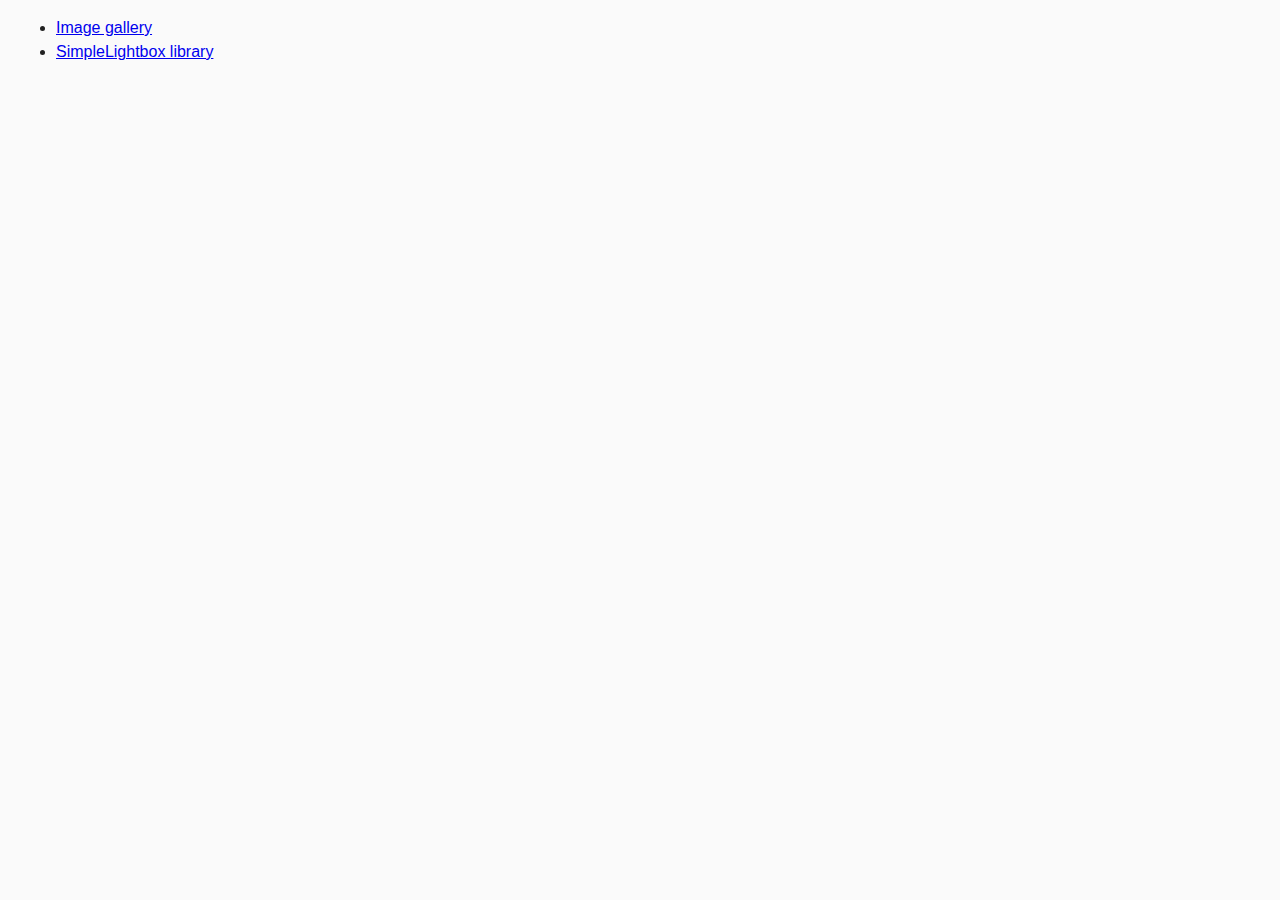
<file: index.html>
<!DOCTYPE html>
<html lang="en">
  <head>
    <meta charset="UTF-8" />
    <meta name="viewport" content="width=device-width, initial-scale=1.0" />
    <meta http-equiv="X-UA-Compatible" content="ie=edge" />
    <title>Homework 7</title>
    <link rel="stylesheet" href="css/common.css" />
  </head>
  <body>
    <ul>
      <li><a href="01-gallery.html">Image gallery</a></li>
      <li><a href="02-lightbox.html">SimpleLightbox library</a></li>
    </ul>
 
  </body>
</html>
</file>
<file: css/common.css>
* {
  box-sizing: border-box;
}

body {
  margin: 16px;
  font-family: -apple-system, BlinkMacSystemFont, 'Segoe UI', Roboto, Oxygen,
    Ubuntu, Cantarell, 'Open Sans', 'Helvetica Neue', sans-serif;
  -webkit-font-smoothing: antialiased;
  -moz-osx-font-smoothing: grayscale;
  background-color: #fafafa;
  color: #212121;
  line-height: 1.5;
}

input {
  padding: 8px;
  font: inherit;
}

button {
  padding: 8px 12px;
  cursor: pointer;
}
</file>
